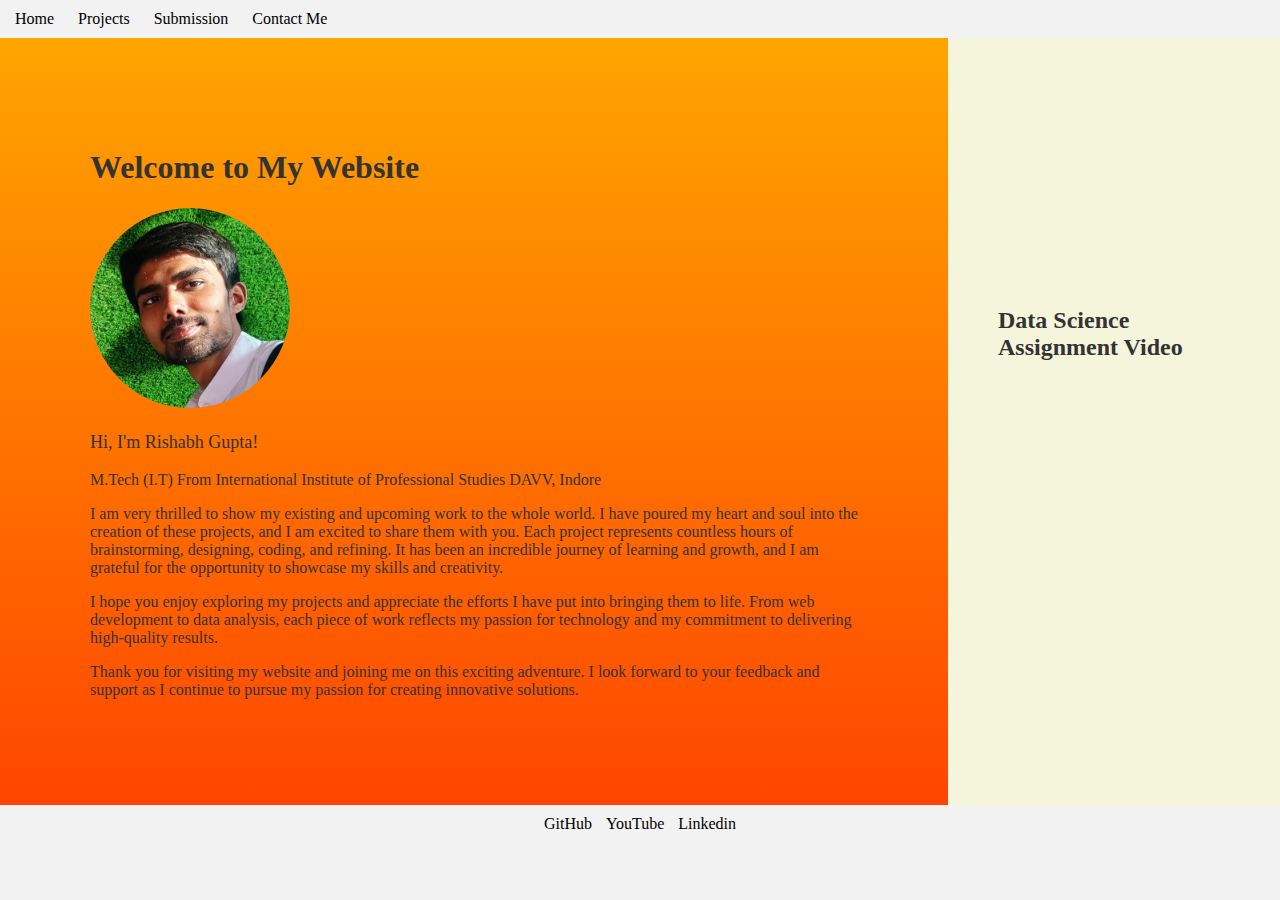
<file: index.html>
<!DOCTYPE html>
<html>
<head>
  <title>My Website</title>
  <style>
    body {
      background: #f2f2f2;
      color: #333;
      display: flex;
      flex-direction: column;
      margin: 0;
    }
    .container {
      display: flex;
    }
    .left-section {
      flex: 0 0 60%;
      padding: 90px;
      background: linear-gradient(to bottom, #FFA500, #FF4500);
    }
    .profile-photo {
      width: 200px;
      height: 200px;
      border-radius: 50%;
      object-fit: cover;
    }
    .intro {
      margin-top: 20px;
      font-size: 18px;
    }
    .description {
      margin-top: 10px;
      font-size: 16px;
    }
    .right-section {
      flex: 1;
      background: beige;
      display: flex;
      flex-direction: column;
      justify-content: center;
      align-items: center;
      padding: 50px;
      overflow: hidden;
    }
    .video-container {
      max-width: 100%;
      margin-top: 20px;
      text-align: center;
    }
    .video-container iframe {
      width: 100%;
      max-width: 560px;
      height: auto;
    }
    nav {
      background: #f2f2f2;
      padding: 10px;
    }
    nav ul {
      list-style-type: none;
      margin: 0;
      padding: 0;
    }
    nav li {
      display: inline;
      margin-right: 10px;
    }
    nav a {
      text-decoration: none;
      color: black;
      padding: 5px;
    }
    footer {
      background: #f2f2f2;
      padding: 10px;
      text-align: center;
      flex-shrink: 0;
    }
    footer a {
      text-decoration: none;
      color: black;
      margin: 0 5px;
    }
  </style>
</head>
<body>
  <nav>
    <ul>
      <li><a href="index.html">Home</a></li>
      <li><a href="projects.html">Projects</a></li>
      <li><a href="submission.html">Submission</a></li>
      <li><a href="contact.html">Contact Me</a></li>
    </ul>
  </nav>

  <div class="container">
    <div class="left-section"> 
      <h1>Welcome to My Website</h1>
      <img src="profile.jpeg" alt="Profile Photo" class="profile-photo">
      <div class="intro">
        <p>Hi, I'm Rishabh Gupta!</p>
      </div>
      <div class="description">
        <p>M.Tech (I.T) From International Institute of Professional Studies DAVV, Indore</p>
        <p>I am very thrilled to show my existing and upcoming work to the whole world. I have poured my heart and soul into the creation of these projects, and I am excited to share them with you. Each project represents countless hours of brainstorming, designing, coding, and refining. It has been an incredible journey of learning and growth, and I am grateful for the opportunity to showcase my skills and creativity.</p>
        <p>I hope you enjoy exploring my projects and appreciate the efforts I have put into bringing them to life. From web development to data analysis, each piece of work reflects my passion for technology and my commitment to delivering high-quality results.</p>
        <p>Thank you for visiting my website and joining me on this exciting adventure. I look forward to your feedback and support as I continue to pursue my passion for creating innovative solutions.</p>
      </div>
    </div>
    <div class="right-section">
      <h2>Data Science Assignment Video</h2>
      <div class="video-container">
        <!-- Embed your YouTube video here -->
<iframe width="560" height="315" src="https://www.youtube.com/embed/V_IP52Jbbo8?si=uxiMnyuZKErfVmj2" title="YouTube video player" frameborder="0" allow="accelerometer; autoplay; clipboard-write; encrypted-media; gyroscope; picture-in-picture; web-share" allowfullscreen></iframe>      </div>
    </div>
  </div>

  <footer>
    <a href="https://github.com/RishabhGuptaIT2k2149">GitHub</a>
    <a href="https://youtube.com/@rishabhgupta7207">YouTube</a>
    <a href="https://www.linkedin.com/in/rishabh-gupta-150082277/">Linkedin</a>
  </footer>
</body>
</html>
</file>
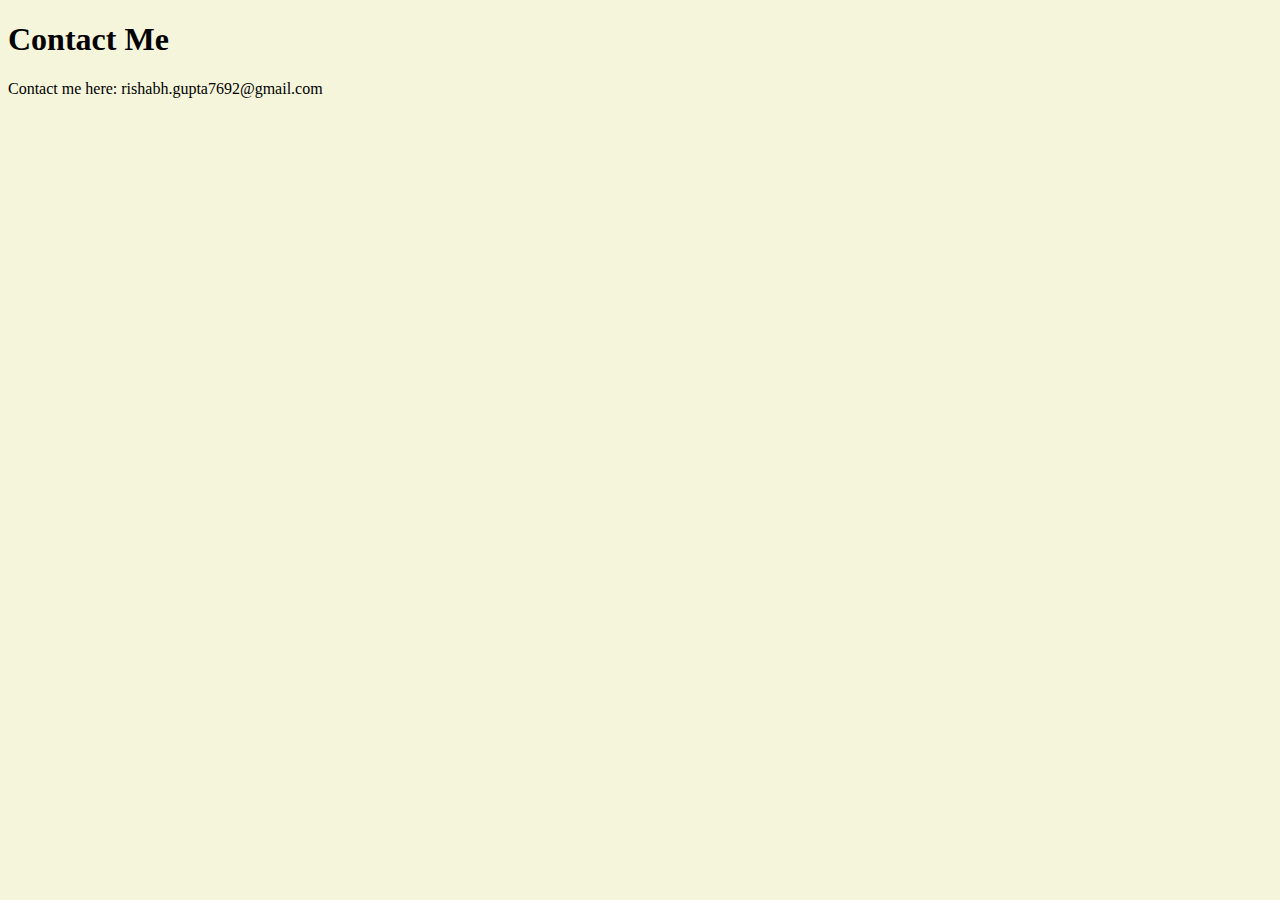
<file: contact.html>
<!DOCTYPE html>
<html>
<head>
  <title>Contact Me</title>
  <style>
    body {
      background-color: beige;
    }
  </style>
</head>
<body>
  <h1>Contact Me</h1>
  <p>Contact me here: rishabh.gupta7692@gmail.com</p>
</body>
</html>
</file>
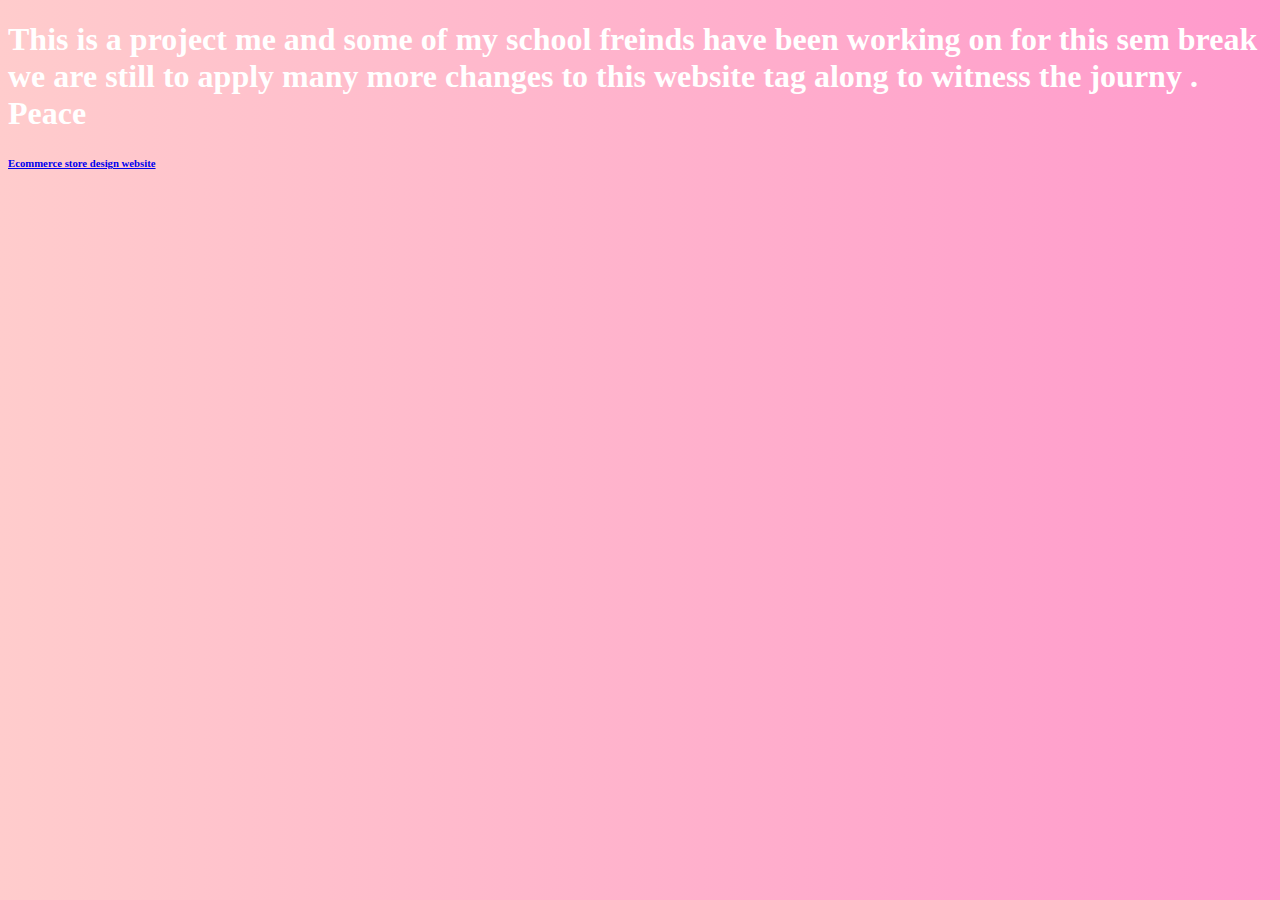
<file: projects.html>
<!DOCTYPE html>
<html>
<head>
  <title>Projects</title>
  <style>
    body {
      background: linear-gradient(to right, #ffcccc, #ff99cc);
    }
    h1 {
      color: white;
    }
  </style>
</head>

<body>
  <h1>This is a project me and some of my school freinds have been working on for this sem break we are still to apply many more changes to this website tag along to witness the journy . Peace</h1>
  <h6><a href="project1.html">Ecommerce store design website</a></h6>
</body>
</html>
</file>
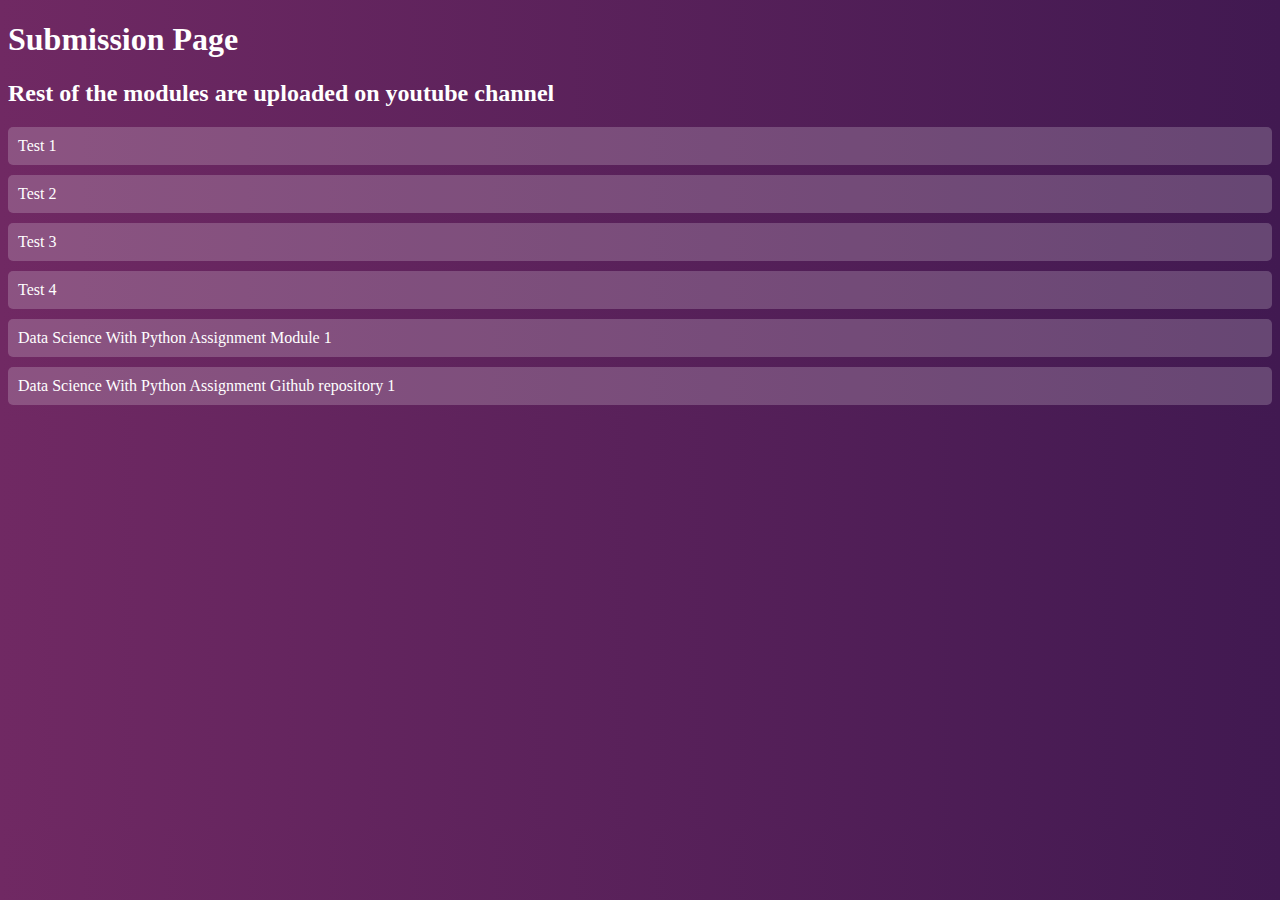
<file: submission.html>
<!DOCTYPE html>
<html>
<head>
  <title>Submission</title>
  <style>
    body {
      background: linear-gradient(to right, #702963, #411951);
      color: white;
    }
    h1 {
      color: white;
    }
    a {
      color: white;
      display: block;
      padding: 10px;
      margin-bottom: 10px;
      background: rgba(255, 255, 255, 0.2);
      border-radius: 5px;
      text-decoration: none;
    }
    a:hover {
      background: rgba(255, 255, 255, 0.4);
    }
  </style>
</head>
<body>
  <h1>Submission Page</h1>
  <h2> Rest of the modules are uploaded on youtube channel</h2>
  
  <a href="https://youtu.be/1IfS-6ETFfw?si=7ZAAiY6Ec1SHP46o" target="_blank">Test 1</a>
  <a href="https://youtu.be/1IfS-6ETFfw?si=7ZAAiY6Ec1SHP46o" target="_blank">Test 2</a>
  <a href="https://youtu.be/ccp4EiX5HVM?si=uRbybxvuDnOYheVp" target="_blank">Test 3</a>
  <a href="https://youtu.be/M_qFADFfh8Y" target="_blank">Test 4</a>

  <a href="https://youtu.be/V_IP52Jbbo8" target="_blank">Data Science With Python Assignment Module 1</a>
  <a href="https://github.com/RishabhGuptaIT2k2149/LabActivityPython" target="_blank">Data Science With Python Assignment Github repository 1</a>

</body>
</html>
</file>
